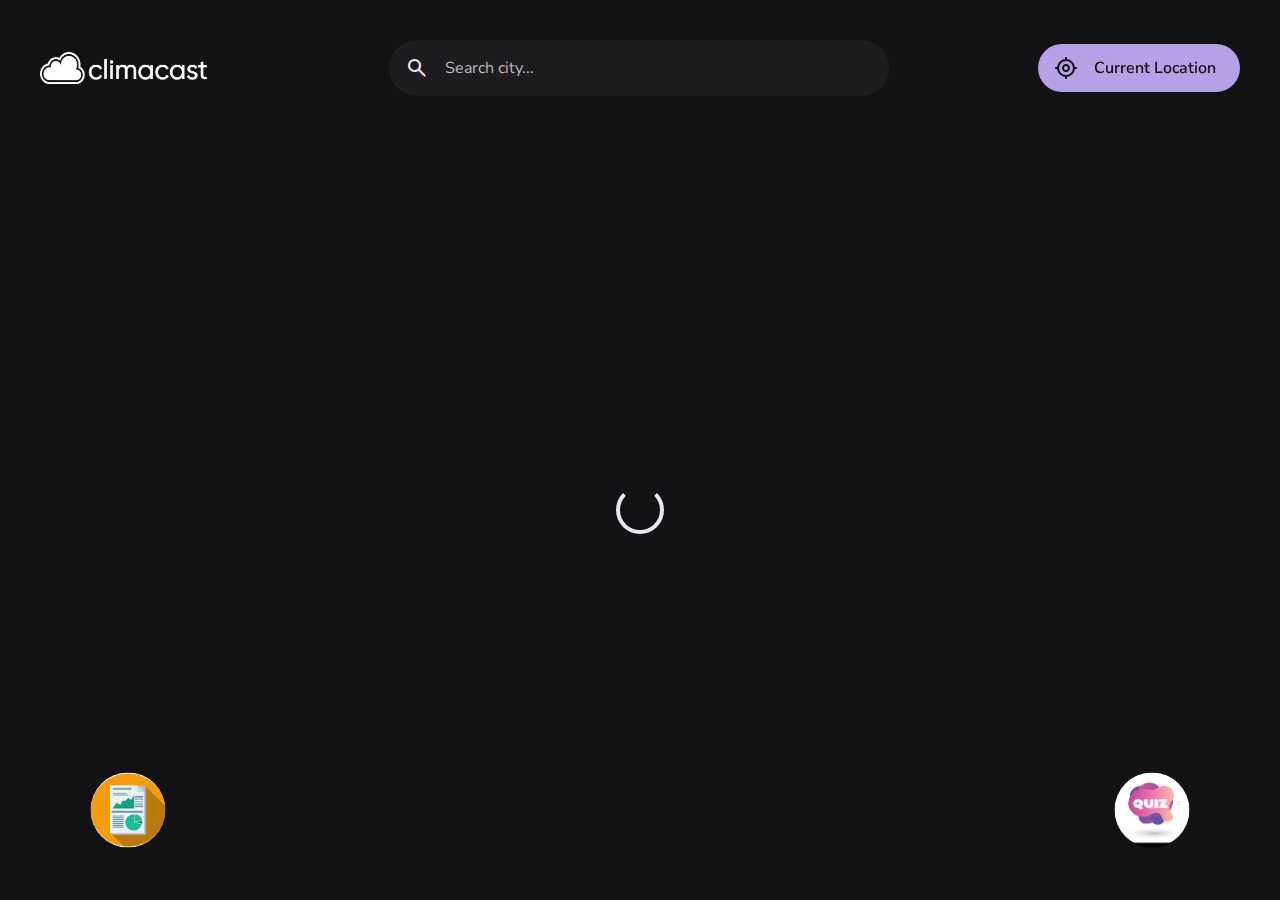
<file: index.html>
<!DOCTYPE html>
<html lang="en">
<head>
    <meta charset="UTF-8">
    <meta http-equiv="X-UA-Compatible" content="IE=edge">
    <meta name="viewport" content="width=device-width, initial-scale=1.0">
    
    <title>ClimaCast</title>
    <meta name="title" content="ClimaCast">
    <meta name="description" content="Climacast is a weather app designed by SK">

     <link rel="shortcut icon" href="favicon.svg" type="image/svg+xml">

     <link rel="preconnect" href="https://fonts.googleapis.com">
     <link rel="preconnect" href="https://fonts.gstatic.com" crossorigin>
     <link href="https://fonts.googleapis.com/css2?family=Nunito+Sans:wght@400;600&display=swap" rel="stylesheet">

     <link rel="stylesheet" href="./assets/css/style.css">

     <script src="./assets/js/app.js" type="module"></script>
     <script src="./assets/js/route.js" type="module"></script>
     
    </head>
    <body>
     


<header class="header">
    <div class="container">
         <a href="#" class="logo">
            <img src="./assets\images\logo.jpg" width="500" height="100"
            alt="logo">

         </a>
         <div class="search-view" data-search-view>
            <div class="search-wrapper">
                <input type="search" name="search" placeholder="Search city..."
                autocomplete="off" class="search-field"
                data-search-field>

                <span class="m-icon leading-icon">search</span>
                
                <button class="icon-btn leading-icon has-state" aria-label="close search"
                data-search-toggler>
                <span class="m-icon">arrow_back</span>
                </button>

            </div>

            <div class="search-result" data-search-result>
              
            </div>

          

        </div>

        <div class="header-actions">
            <button class="icon-btn has-state" aria-label="open search" data-search-toggler>
                <span class="m-icon icon">search</span> 
            </button>

            <a href="#/current-location" class="btn-primary has-state"
            data-current-location-btn>
            <span class="m-icon">my_location</span>
            <span class="span">Current Location</span>
        </a>
        </div>
         </div>
    </div>
</header>


<main>
    <article class="container" data-container>

        <div class="content-left">



            <section class="section current-weather" aria-label="current weather"
             data-current-weather></section>


        <section class="section forecast" aria-labelledby="forecast-label"
        data-5-day-forecast></section>







        </div>





        <div class="content-right">



            <section class="section highlights" 
            aria-labelledby="highlights-label" data-highlights></section>


        <section class="section hourly-forecast" aria-label="hourly forecast"
        data-hourly-forecast></section>

        <h2 class="title-2" id="highlights-label">  Radar</h2>
        <iframe class="radar"  src="https://embed.windy.com/embed2.html?lat=11.971&lon=76.219&detailLat=11.971&detailLon=76.219&width=1000&height=450&zoom=5&level=surface&overlay=wind&product=ecmwf&menu=&message=&marker=&calendar=now&pressure=&type=map&location=coordinates&detail=&metricWind=default&metricTemp=default&radarRange=-1" frameborder="0"></iframe>
        <br/>
         <br>   
        <h2 class="title-2" id="highlights-label">  Weather Stories</h2>

        <rssapp-wall id="eFLFyXgRlNSteFse"></rssapp-wall><script src="https://widget.rss.app/v1/wall.js" type="text/javascript" async></script>
        <div title="click here to play trivia" class="widget"><a href="http://localhost/quizz/" target="_blank"><img style="border-radius: 50%; position: fixed; z-index: 9999; float: right; height: 75px; width:75px ;   position: fixed; top: 90%; left: 90%; transform: translate(-50%, -50%);  z-index: 9999;" src="./assets/images/quiz.jpg"></a></div>
        <div title="click here to download weather report" class="widget1"><a href="http://localhost/wrep" target="_blank"><img style="border-radius: 50%; position: fixed; z-index: 9999; float: right; height: 75px; width:75px ;   position: fixed; top: 90%; left: 10%; transform: translate(-50%, -50%);  z-index: 9999;" src="./assets/images/rep.jpeg"></a></div>



<footer class="footer">
    <p class="body-3">
        Copyright 2023 Shruthikaa&Karthika. All Rights Reserved.
    </p>

    <p class="body-3">
        Powered By <a href="https://openweathermap.org/api" title="Free OpenWeather API"
        target="_blank" rel="noopener">
        <img src="./assets/images/openweather.png" width="150" height="30" 
        loading="lazy" alt="OpenWeather">
    </a>

    </p>
</footer>



        </div>

        <div class="loading" data-loading></div>




        




    </article>
</main>


<section class="error-content" data-error-content>

    <h2 class="heading">404</h2>
    
    <p class="body-1">Page not found!&#129298;</p>

    <a href="#/weather?lat=51.5073219&lon=-0.1276474" class="btn-primary">
        <span class="span">Go Home</span>
    </a>
</section>







</body>
</html>
</file>
<file: assets/css/style.css>
/*-----------------------------------*\




/*-----------------------------------*\
  #CUSTOM PROPERTY
\*-----------------------------------*/

:root{ 
  --primary: #B5A1E5; 
--on-primary: #100E17; 
--background: #131214;
--on-background: #EAE6F2;
--surface: #1D1C1F;
--on-surface: #DDDAE5;
--on-surface-variant: #7B7980; 
--on-surface-variant-2: #B9B6BF;
--outline: #3E3D40;
--bg-aqi-1: #89E589;
--on-bg-aqi-1: #1F331F;
--bg-aqi-2: #E5DD89;
--on-bg-aqi-2: #33311F;
--bg-aqi-3: #E5C089;
--on-bg-aqi-3: #332B1F;
--bg-aqi-4: #E58989;
--on-bg-aqi-4: #331F1F;
--bg-aqi-5: #E589B7;
--on-bg-aqi-5: #331F29;
--white: hsl(0, 0%, 100%);
--white-alpha-4: hsla(0, 0%, 100%, 0.04);
--white-alpha-8: hsla(0, 0%, 100%, 0.08);
--black-alpha-10: hsla(0, 0%, 0%, 0.1);

  
  --gradient-1:linear-gradient(180deg,hsla(270,5%,7%,0)0%,hsla(270,5%,7%,0.8)65%,hsl(270,5%,7%)100%);
  --gradient-2:linear-gradient(180deg,hsla(260,5%,12%,0)0%,hsla(260,5%,12%,0.8)65%,hsl(260,5%,12%)100%);
  
  --ff-nunito-sans:'Nunito Sans', sans-serif;
  
  --heading: 5.6rem;
--title-1: 2rem;
--title-2: 1.8rem;
--title-3: 1.6rem;
--body-1: 2.2rem;
--body-2: 2rem;
--body-3: 1.6rem;
--label-1: 1.4rem;
--label-2: 1.2rem;
  
  --weight-regular:400;
  --weight-semiBold:600;
  
  --shadow-1:0px 1px 3px hsla(0,0%,0%,0.5);
  --shadow-2:0px 3px 6px hsla(0,0%,0%,0.4);

  --radius-28: 28px;
--radius-16: 16px;
--radius-pill: 500px;
--radius-circle: 50%;

--transition-short: 100ms ease;
  
  
  }



/*-----------------------------------*\
  #RESET
\*-----------------------------------*/


*,
*::before,
*::after{
    margin:0;
    padding: 0;
    box-sizing: border-box;
}

li{list-style:none;}
a,
img,
span,
input,
button{display:block;}

a{
    color: inherit;
    text-decoration: none;
}

img{height: auto;}

input,
button{
    background: none;
    border: none;
    color: inherit;
    font: inherit;
}

input{width: 100%;}

button{cursor: pointer;}

sub{vertical-align: baseline;}

sup{vertical-align: top;}

sub,sup{font-size: 0.75em;}

html{
    font-family: var(--ff-nunito-sans);
    font-size: 10px;
    scroll-behavior: smooth;
}

body{
    background-color: var(--background);
    color:var(--on-background);
    font-size: var(--body-3);
    overflow: hidden;
}

:focus-visible{
    outline: 2px solid var(--white);
    outline-offset: 2px;
}

::selection{background-color: var(--white-alpha-8);}

::-webkit-scrollbar{
    width: 6px;
    height: 6px;   
}

::-webkit-scrollbar-thumb{
    background-color: var(--white-alpha-8);
    border-radius: var(--radius-pill);
}



/*-----------------------------------*\
  #MATERIAL ICON
\*-----------------------------------*/
@font-face {
    font-family: 'Material Symbols Rounded';
    font-style: normal;
    font-weight: 400;
    src: url(../font/material-symbol-rounded.woff2) format('woff2');
}

.m-icon{
    font-family: 'Material Symbols Rounded';
    font-weight: normal;
    font-style: normal;
    font-size: 2.4rem;
    line-height: 1;
    letter-spacing: normal;
    text-transform: none;
    white-space: nowrap;
    word-wrap: normal;
    direction: ltr;
    font-feature-settings: 'liga';
    -webkit-font-feauture-settings:'liga';
    -webkit-font-smoothing: antialiased;
    height:  1em;
    width:1em;
    overflow: hidden;
}



/*-----------------------------------*\
  #REUSED STYLE
\*-----------------------------------*/
.container{
  max-width: 1600px;
  width: 100%;
  margin-inline: auto;
  padding: 16px;
}

.icon-btn {
  background-color: var(--white-alpha-8);
  width: 48px;
  height: 48px;
  display: grid;
  place-items: center;
  border-radius: var(--radius-circle);
}
.has-state{ position: relative;}
.has-state:hover {box-shadow: var(--shadow-1);}
.has-state:is(:focus, :focus-visible) {box-shadow: none;}
.has-state::before {
  content:"";
  position: absolute;
  inset: 0;
  border-radius: inherit;
  clip-path: circle(100% at 50% 50%);
  transition: var(--transition-short);

}
.has-state:hover::before {background-color: var(--white-alpha-4);}
.has-state:is(:focus, :focus-visible)::before{
  background-color: var(--white-alpha-8);
  animation: ripple 250ms ease forwards;
}

@keyframes ripple{
  0% {clip-path: circle(0% at 50% 50%);}
    100% {clip-path: circle(100% at 50% 50%);}
}

.btn-primary{
  background-color: var(--primary);
  color: var(--on-primary);
  height: 48px;
  line-height: 48px;
  max-width: max-content;
  display:flex;
  align-items: center;
  gap:16px;
  padding-inline: 16px;
  border-radius: var(--radius-pill);


}
.btn-primary .span{font-weight: var(--weight-semiBold);}

.btn-primary[disabled]::before{display: none;}


.card{
  background-color:var(--surface);
  color: var(--on-surface);
}

.card-lg{
  border-radius: var(--radius-28);
  padding: 20px;
}

.card-sm{
  padding:16px ;
  border-radius: var(--radius-16);
}

.heading{
  color: var(--white);
  font-size: var(--heading);
  line-height: 1.1;
}


.title-1{
  font-size: var(--title-2);
  margin-block-end: 12px;
}

.title-2{
font-size: var(--title-2);
margin-block-end: 12px;


}

.title-3{
  font-size: var(--title-3);
 font-weight: var(--weight-semiBold);
  }

  .body-1{font-size: var(--body-1);}

  .body-2{
    font-size: var(--body-2);
    font-weight: var(--weight-semiBold);
  }
  
  .body-3{font-size: var(--body-3);}
  
  .label-1{font-size: var(--label-1);}
  
  .label-2{font-size: var(--label-2);}
  
  



/*-----------------------------------*\
  #HEADER
\*-----------------------------------*/

.header .btn-primary .span {display: none;}

.logo img{width: 150px;}

.header .container{

  justify-content: space-between;

}


.header .container,
.header-actions {
  display: flex;
  align-items: center;
}

.header-actions{ gap:16px;}

.header .btn-primary{ padding-inline: 12px;}

.search-view{
  position: fixed;
  top: 0;
  left: 0;
  width: 100%;
  height: 100vh;
  height:100svh;
  background-color: var(--surface);
  color: var(--on-surface);
  clip-path: circle(4% at calc(100%-102px) 5%);
  opacity: 0;
  visibility: hidden;
  z-index: 4;
 transition: clip-path 500ms ease;

}

.search-view.active{
  opacity: 1;
  visibility: visible;
  clip-path: circle(130% at 73% 5%);
}
.search-wrapper {
  position: relative;
  border-block-end: 1px solid var(--outline);

}

.search-wrapper::before {
  content: "";
  position: absolute;
  top:50%;
  transform: translateY(-50%);
  right: 16px;
  width: 24px;
  height: 24px;
  border: 3px solid var(--on-surface);
  border-block-start-color: transparent;
  border-radius: var(--radius-circle);
  animation: loading 500ms linear infinite;
  display: none;
}

@keyframes loading{
  0%{transform: translateY(-50%) rotate(0);}
  100%{transform: translateY(-50%) rotate(1turn);}
}

.search-wrapper:has(.searching)::before {display: block; }

.search-field{
  height: 80px;
  line-height: 80px;
  padding-inline: 56px 16px;
  outline: none;
}

.search-field::placeholder{color:var(--on-surface-variant-2);}

.search-field::-webkit-search-cancel-button{display: none;}

.search-wrapper .leading-icon {
  position: absolute;
  top: 50%;
  left: 28px;
  transform: translate(-50%, -50%);
}

.search-wrapper > .m-icon {display: none; }

.search-wrapper .icon-btn {
  background-color: transparent;
  box-shadow: none;
}


.search-view .view-list{padding-block: 8px 16px;}

.search-view .view-item {
  position: relative;
  height: 56px;
  display: flex;
  justify-content: flex-start;
  align-items: center;
  gap: 16px;
  padding-inline: 16px 24px;
}

.search-view .view-item :is(.m-icon, .item-subtitle) {
  color: var(--on-surface-variant);
}

.search-view .view-item .item-link{
  position: absolute;
  inset: 0;
  box-shadow: none;
}

/*....main....*/
main{
  height: calc(100vh - 80px);
  height: calc(100svh - 80px);
  overflow: hidden;
}

article.container {
  position: relative;
  display: grid;
  grid-template-columns: minmax(0, 1fr) ;
  gap: 20px;
  height: 100%;
  overflow-y: auto;
  overflow-y: overlay;
}

article.container::-webkit-scrollbar-thumb {background-color:
  transparent;}

  article.container:is(:hover, :focus-within)::-webkit-scrollbar-thumb{
    background-color: var(--white-alpha-8);
  }

  article.container::-webkit-scrollbar-button{height: 10px;}

  article.container::before{
    content: "";
    position: fixed;
    bottom: 0;
    left: 0;
    width: 100%;
    height: 40px;
    background-image: var(--gradient-1);
    pointer-events: none;
    z-index: 1;
  }

.section:not(:last-child){margin-block-end: 16px;}

















/*-----------------------------------*\
  #CURRENT WEATHER
\*-----------------------------------*/
.current-weather-card .weapper{
  margin-block: 12px;
  display: flex;
  gap: 8px;
  align-items: center;
}

.current-weather-card .weather-icon{ margin-inline: auto;}

.current-weather-card > .body-3{text-transform: capitalize;}

.current-weather-card .meta-list {
  margin-block-start: 16px;
  padding-block-start: 16px;
  border-block-start: 1px solid var(--outline);
}

.current-weather-card .meta-item{
  display: flex;
  align-items: center;
  gap: 8px;
}

.current-weather-card .meta-item:not(:last-child){
  margin-block-end: 12px;
}

.current-weather-card .meta-text{color: var(--on-surface-variant);}






/*-----------------------------------*\
  #HIGHLIGHTS
\*-----------------------------------*/

.forecast-card .title-2{margin-block-end: 0;}

.forecast-card :is(.card-item, .icon-wrapper){
  display: flex;
  align-items: center;
}

.forecast-card .card-item:not(:last-child){margin-block-end: 12px;}

.forecast-card .icon-wrapper{gap: 8px;}

.forecast-card .label-1{
  color: var(--on-surface-variant);
  font-weight: var(--weight-semiBold);
}

.forecast-card .card-item > .label-1{
  width: 100%;
  text-align: right;
}




/*-----------------------------------*\
  #HOURLY FORECAST
\*-----------------------------------*/
.highlights .m-icon { font-size: 3.2rem;}

.highlight-list{
  display: grid;
  gap: 20px;
}

.highlight-list .title-3{
  color: var(--on-surface-variant);
  margin-block-end: 20px;
}

.highlights .card-sm{
  background-color: var(--black-alpha-10);
  position: relative;
}

.highlight-card :is(.wrapper, .card-list, .card-item){
  display: flex;
  align-items: center;
}

.highlight-card .wrapper{
  justify-content: space-between;
  gap: 16px;
}

.highlight-card .card-list{
  flex-wrap: wrap;
  flex-grow: 1;
  row-gap: 8px;
}

.highlight-card .card-item{
  width: 50%;
  justify-content: flex-end;
  gap:4px;
}

.highlight-card .label-1{color: var(--on-surface-variant);}

.badge{
  position: absolute;
  top: 16px;
  right: 16px;
  padding: 2px 12px;
  border-radius: var(--radius-pill);
  font-weight: var(--weight-semiBold);
  cursor: help;
}

.badge.aqi-1{
  background-color: var(--bg-aqi-1);
  color: var(--om-bg-aqi-1);
}

.badge.aqi-2{
  background-color: var(--bg-aqi-2);
  color: var(--om-bg-aqi-2);
}

.badge.aqi-3{
  background-color: var(--bg-aqi-3);
  color: var(--om-bg-aqi-3);
}

.badge.aqi-4{
  background-color: var(--bg-aqi-4);
  color: var(--om-bg-aqi-4);
}

.badge.aqi-5{
  background-color: var(--bg-aqi-5);
  color: var(--om-bg-aqi-5);
}

.highlight-card.two .card-item{
  justify-content: flex-start;
  flex-wrap: wrap;
  gap: 8px 16px;
}

.highlight-card.two .label-1{ margin-block-end: 4px;}





/*-----------------------------------*\
  #FORECAST
\*-----------------------------------*/
.slider-container{
  overflow-x: auto;
  margin-inline: -16px;
}

.slider-container::-webkit-scrollbar{display: none;}

.slider-list{
  display: flex;
  gap: 12px;
}

.slider-list :first-child{margin-block-end: 16px;}

.slider-list::before,
.slider-list::after{
  content: "";
  min-width: 4px;
}

.slider-item{
  min-width: 110px;
  flex: 1 1 100%;
}

.slider-card{text-align: center;}

.slider-item .weather-icon{
  margin-inline: auto;
  margin-block: 12px;
}






/*-#LOADING........*/
.loading {
  position: absolute;
  top: 0;
  left: 0;
  width: 100%;
  height: 100%;
  background-color: var(--background);
  place-items: center;
  z-index: 1;
  display: none;
}

.loading::before {
  content: "";
  width: 48px;
  height: 48px;
  border: 4px solid var(--on-background);
  border-block-start-color: transparent;
  border-radius: var(--radius-circle);
  animation:loading 500ms linear infinite;

}





/*-----------------------------------*\
  #ERROR SECTION
\*-----------------------------------*/
.error-content{
  position: fixed;
  top:0;
  left: 0;
  width: 100%;
  height: 100vh;
  height: 100svh;
  background-color: var(--background);
  
  flex-direction: column;
  justify-content: center;
  align-items: center;
 display:none;
  z-index: 8;
}

.error-content .btn-primary {margin-block-start: 20px;}






/*-----------------------------------*\
  #FOOTER
\*-----------------------------------*/
.footer,
.footer .body-3:last-child {
  display: flex;
  flex-wrap: wrap;
  justify-content: center;
  align-items: center;
}

.footer{
  color: var(--on-surface-variant);
  text-align: center;
  gap: 12px 24px;
  margin-block-start: 28px;
  /*display: none;*/
}

.fade-in .footer{display: flex;}

.footer .body-3:last-child{gap: 6px;}

.radar{
  width: 1100px;
  height: 450px;
}






/*-----------------------------------*\
  #MEDIA QUERIES
\*-----------------------------------*/
@media(min-width: 768px){

  .container{padding:24px;}

  .title-1{--title-1:2.4rem;}
 
  .section > .title-2{margin-block-end: 16px;}

  .card-lg{padding: 24px;}

  .card-sm{
    padding:20px;
    display: grid;
    grid-template-rows: min-content 1fr;
  }

  .badge{
    top:20px;
    right: 20px;
  }

  .header-actions{gap:24px;}

  .header .btn-primary{padding-inline: 16px 24px;}

  .header .btn-primary .span{display: block;}

  .search-view{clip-path: circle(3% at calc
    (100%- - 273px) 6%);}

main{
  height: calc(100vh - 96px);
  height: calc(100svh - 96px);
}

article.container{
  padding-block-start: 0;
  grid-template-columns: 280px minmax(0,1fr);
  align-items: flex-start;
  gap:24px;
}

.content-left{
  position: sticky;
  top: 0;
}

.section:not(:last-child) {margin-block: 20px;}

.forecast-card .card-item:not(:last-child){
  margin-block-end: 16px;
}

.highlight-list{grid-template-columns: 1fr 1fr;}

.highlight-card:nth-child(-n+2){
  grid-column: span 2;
  height: 160px;
}

.highlight-card:nth-child(n+3) { height: 120px; }

.highlights .m-icon {font-size: 3.6rem; }

.highlights-card.one .card-item{
  width: 25%;
  flex-direction: column-reverse;
  gap: 8px;
}

.slider-container{
  margin-inline: 0 -24px;
  border-bottom-left-radius: var(--radius-16);
  border-top-left-radius: var(--radius-16);
}

.slider-list::before {display: none;}

.slider-list::after {min-width: 12px;}

.hourly-forecast .card-sm {padding: 16px;}



}

@media(min-width: 1200px){


:root{

  --heading: 8rem;
  --title-2: 2rem;
}

.container {padding: 40px;}

.card-lg {padding: 36px;}

.card-sm {padding: 24px;}

.title-1 { --title-1: 3.6rem; }

.highlight-card.two .card-item {column-gap: 24px; }

.header .icon-btn {display: none; }

.logo img {width: 200px; }

.header {
  position: relative;
  height: 120px;
  z-index: 4;
}

.header.container{
  padding-block: 0;
  height: 100%;
}

.search-view,
.search-view.active {
  all: unset;
  display: block;
  position: relative;
  width: 500px;
  animation: none;
}

.search-wrapper {border-block-end: none;}

.search-wrapper > .m-icon {display: block;}

.search-field,
.search-view .view-list {background-color: var(--surface);}

.search-field {
  height: 56px;
  border-radius: var(--radius-28);
}

.saerch-result,
.search-view:not(:focus-within) .search-result {
  display: none;
}

.search-view:focus-within .saerch-result.active {
  display: block;
}

.search-view:has(.search-result.active)
:focus-within .search-field {
  border-bottom-left-radius: 0;
  border-bottom-right-radius: 0;
}

.search-view .view-list {
  position: absolute;
  top: 100%;
  left: 0;
  width: 100%;
  max-height: 360px;
  border-radius: 0 0 var(--radius-28) var(--radius-28);
  border-block-start: 1px solid var(--outline);
  overflow-y: auto;
  overflow-y: overlay;
}

.search-view .view-list:empty {min-height: 120px;}

.search-view .view-list::-webkit-scrollbar-button { height: 20px;}

.search-view:is(:hover, :has(.view-list):hover){
  filter: drop-shadow(var(--shadow-1));
}

.search-view:is(:focus-within, :has(.view-list):hover){
  filter: drop-shadow(var(--shadow-2));
}

main {
  height: calc(100vh - 12opx);
  height: calc(100svh - 120px);
}

article.container {
  grid-template-columns: 360px minmax(0 1fr);
  gap: 40px;
}

.current-weather .weather-icon { width: 80px;}

.forecast-card .title-2 { --title-2: 2.2rem;}

.highlight-card:nth-child(-n+2) { height:
200px; }

.highlight-card:nth-child(n+3) { height:
  150px; }

.highlight-card .m-icon { font-size: 4.8rem;}

.slider-list { gap: 16px;}

}

.widget
{
  display: inline-block;
  animation: floating 1s ease-in-out infinite;
  float: right;
  position: fixed;
  top: 90%;
  left: 90%;
  z-index: 9999;
}

.widget1
{
  display: inline-block;
  animation: floating 1s ease-in-out infinite;
  float: right;
  position: fixed;
  top: 76%;
  left: 90%;
  z-index: 9999;
}

@keyframes floating {
  0% {
    transform: translateY(0);
  }
  50% {
    transform: translateY(-10px);
  }
  100% {
    transform: translateY(0);
  }
}


@media(min-width: 1400px) {
  .highlight-list { grid-template-columns: repeat(4, 1fr);}
}
</file>
